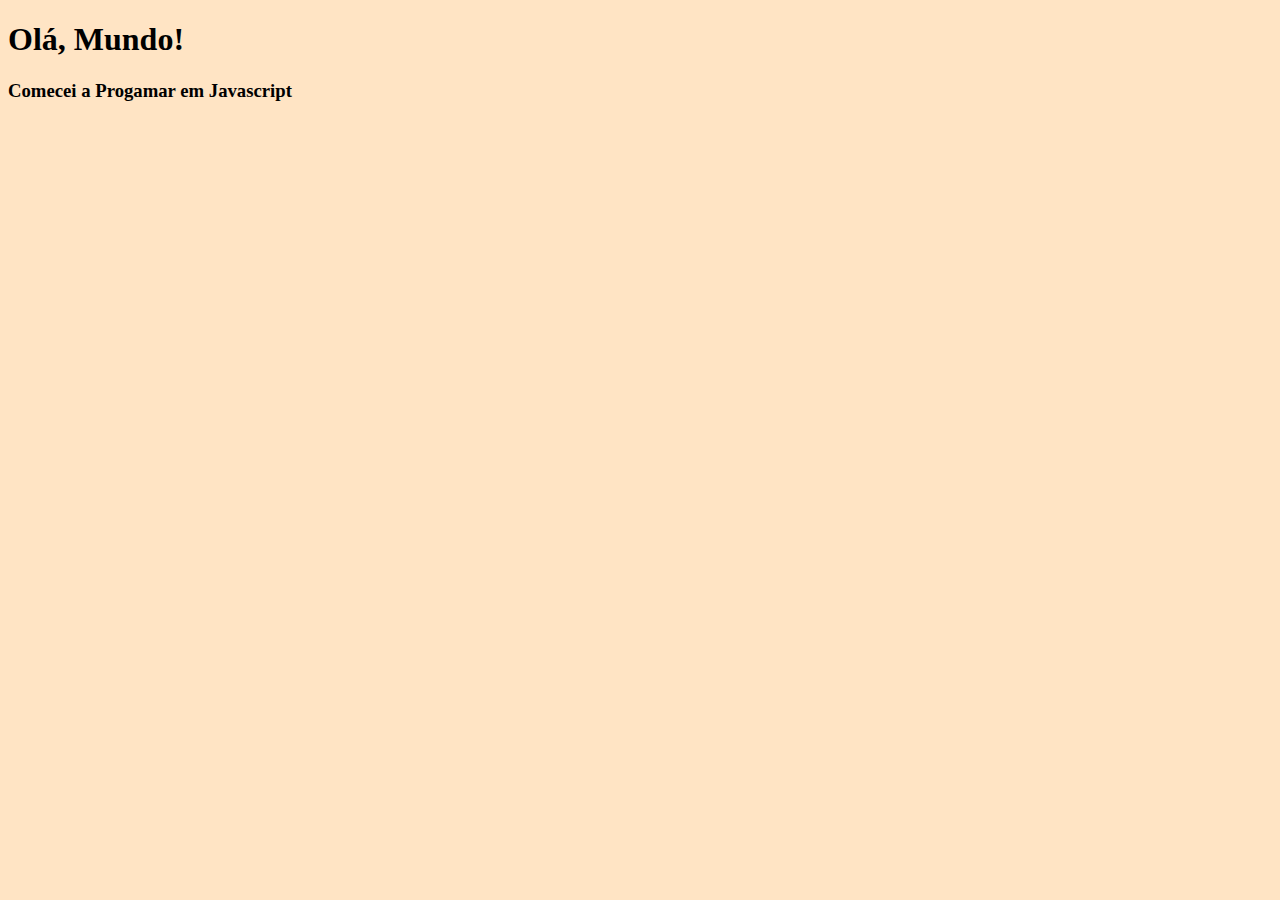
<file: exercícios/exercício 01/index.html>
<!DOCTYPE html>
<html lang="pt">
    <head>
        <meta charset="UTF-8">
        <meta name="viewport" content="width=device-width, initial-scale=1.0">
        <title>Olá Mundo</title>
        <link rel="stylesheet" href="_css/layout.css">

        <script src="_js/Script.js"></script>
    </head>
    <body>
        <h1>Olá, Mundo!</h1>
        <h3>Comecei a Progamar em Javascript</h3>
    </body>
</html>
</file>
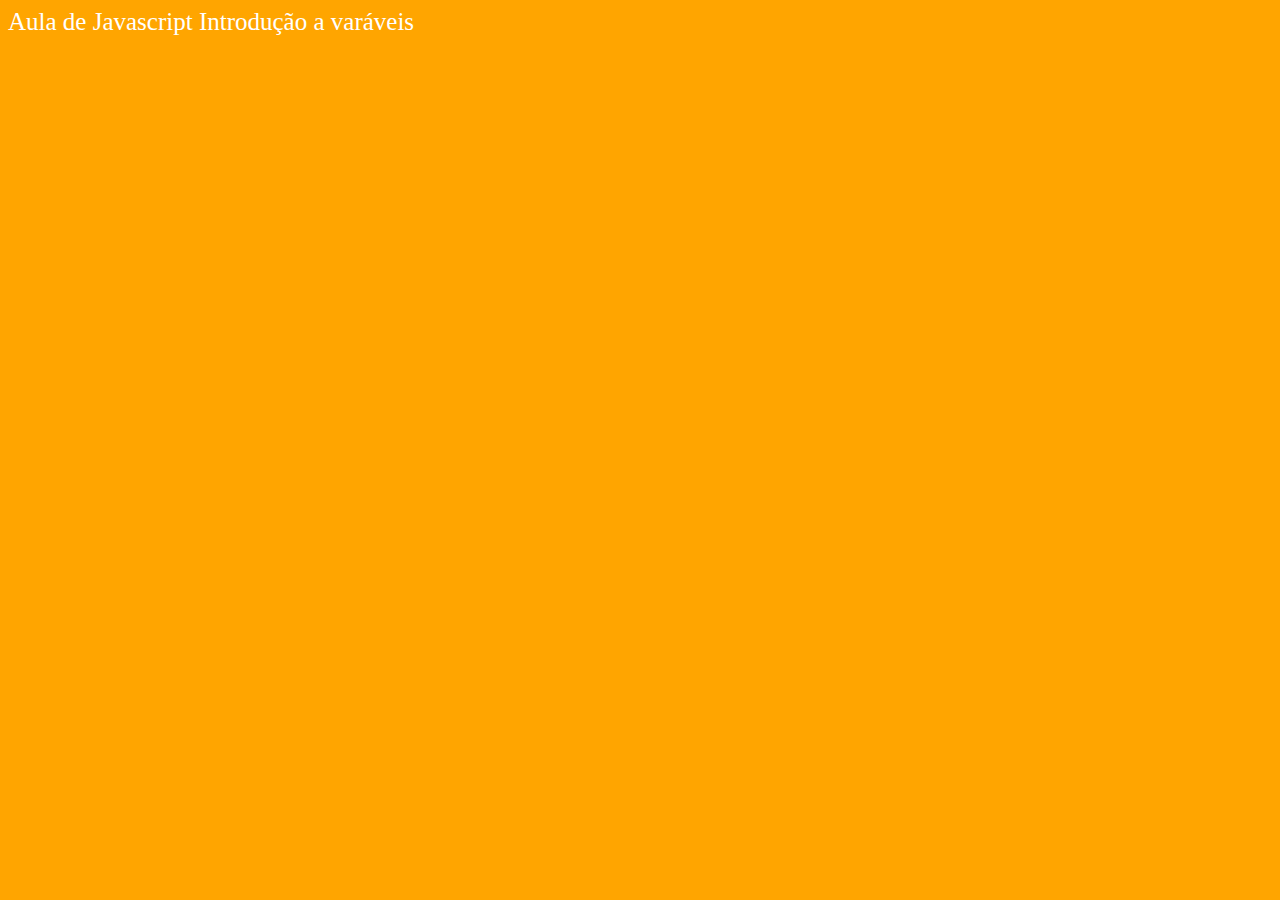
<file: exercícios/exercício 02/index.html>
<!DOCTYPE html>
<html lang="pt">
    <head>
        <meta charset="UTF-8">
        <meta name="viewport" content="width=device-width, initial-scale=1.0">
        <title>Variáveis</title>
        
        <link rel="stylesheet" href="_css/layout.css">
        <script type="text/javascript">
            //Tipos de Variáveis

            //STRING
            var texto = "Aula de Javascript Introdução a varáveis";

            //INT
            var numeroInteiro = -7;

            //FLOAT
            var numeroFracionado = 10.7;

            //BOOLEAN
            var testEstado = true; //false

            //Comandos de Impressão (SAÍDA)
            //alert
            alert("Exercícios com variáveis");

            //document.write
            document.write(texto);
            
            //console.log
            console.log(texto); 
            //- permite imprimir no modo console do browser.


            

        </script>
    </head>
    <body>

    </body>
</html>
</file>
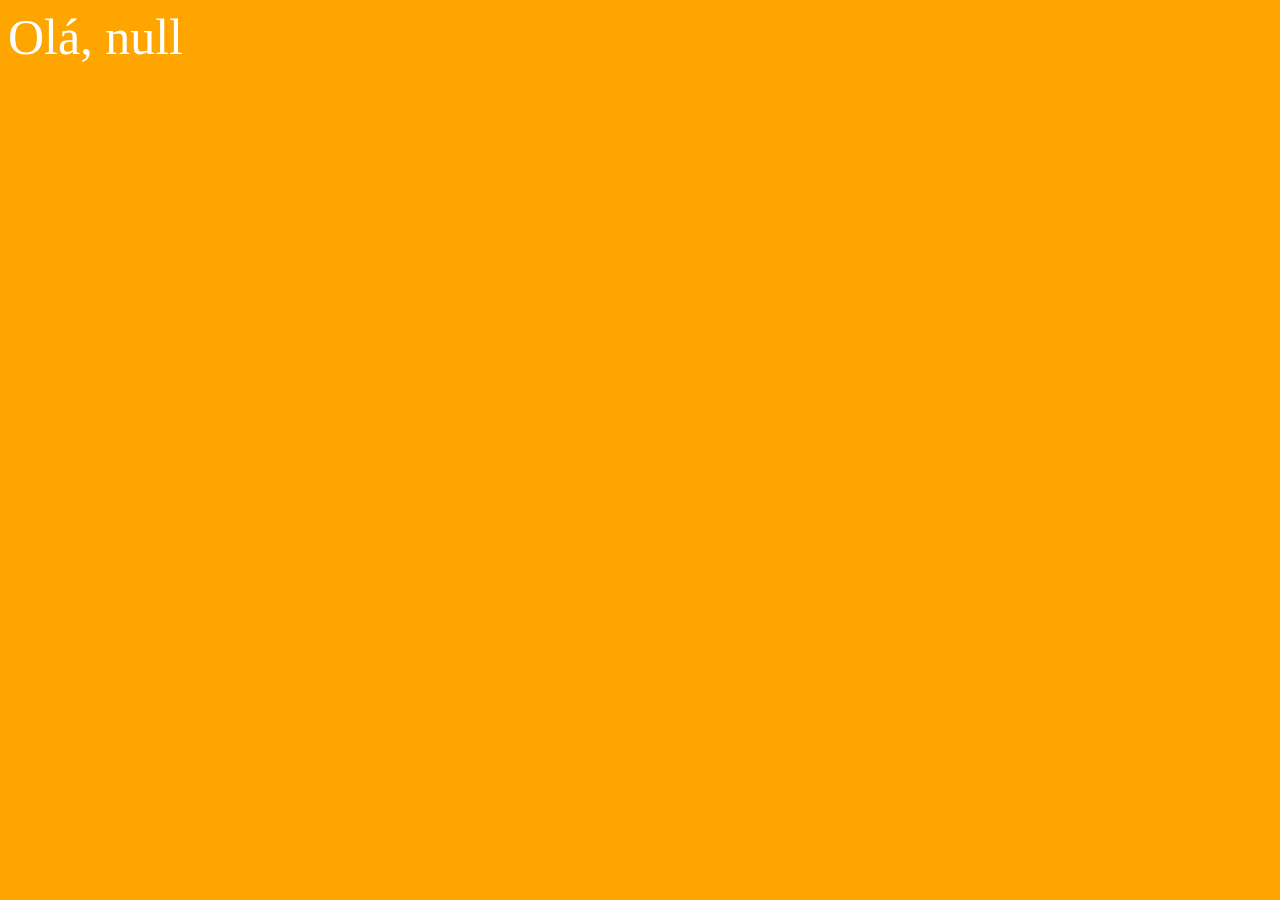
<file: exercícios/exercício 03/index.html>
<!DOCTYPE html>
<html lang="pt">
    <head>
        <meta charset="UTF-8">
        <meta name="viewport" content="width=device-width, initial-scale=1.0">
        <title>Concatenação</title>
        
        <link rel="stylesheet" href="_css/layout.css">
        <script type="text/javascript">
            //Concatenação
           
            //alert
            alert("Exercício de Concatenação de Variáveis");

            var recepcao = "Olá, ";
            var Nome = prompt('Digite o seu Nome:');

            document.write(recepcao + Nome);

            

        </script>
    </head>
    <body>

    </body>
</html>
</file>
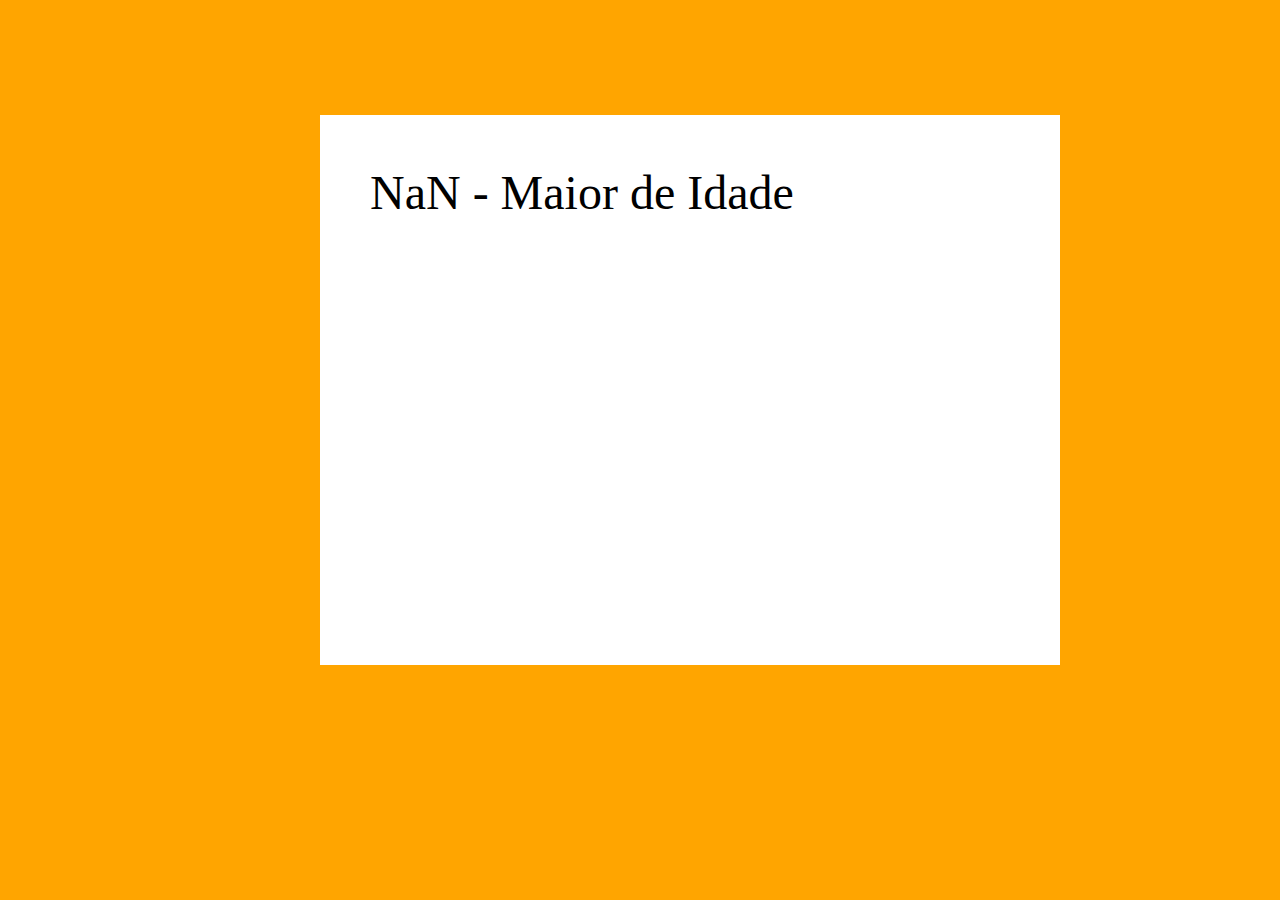
<file: exercícios/exercício 05/index.html>
<!DOCTYPE html>
<html lang="pt">
    <head>
        <meta charset="UTF-8">
        <meta name="viewport" content="width=device-width, initial-scale=1.0">
        <title>exercício 05</title>
       
        <link rel="stylesheet" href="_css/layout.css">
        
    </head>
    <body>
        <div class="container">
            <div class="box">
                <script src="_js/Script.js">

                </script>
                
            </div>
        </div>
    </body>
</html>
</file>
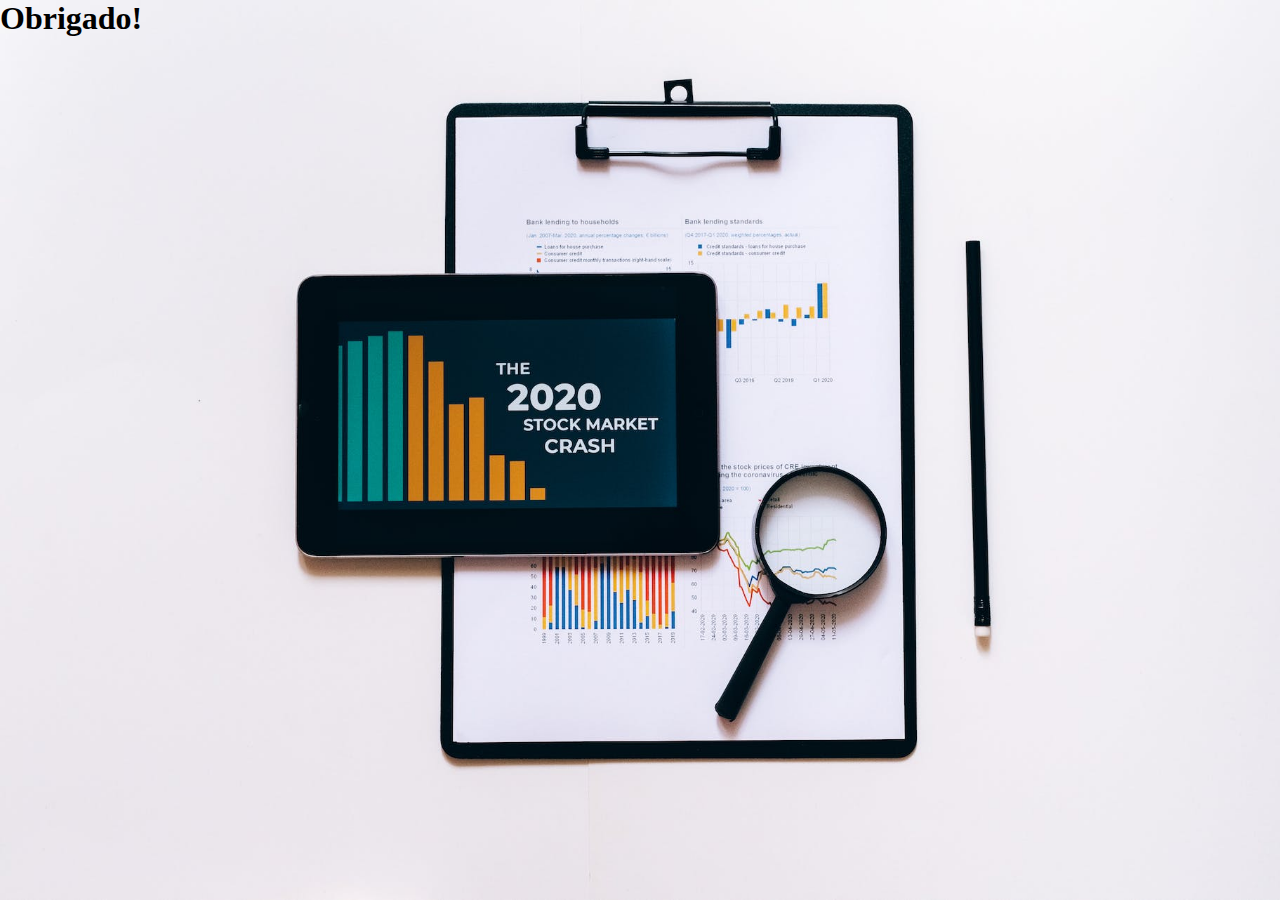
<file: exercícios/exercício 06/index.html>
<!DOCTYPE html>
<html lang="pt">
    <head>
        <meta charset="UTF-8">
        <meta name="viewport" content="width=device-width, initial-scale=1.0">
        <title>CaIMC</title>
        
        <link rel="stylesheet" href="_css/layout.css">
        <script src="_js/interation.js"></script>        
    </head>
    <body>
        <div class="container">
            <div class="box">
                <h1>Obrigado!</h1>
                <a href="" ></a>

            </div>
        </div>
    </body>
</html>
</file>
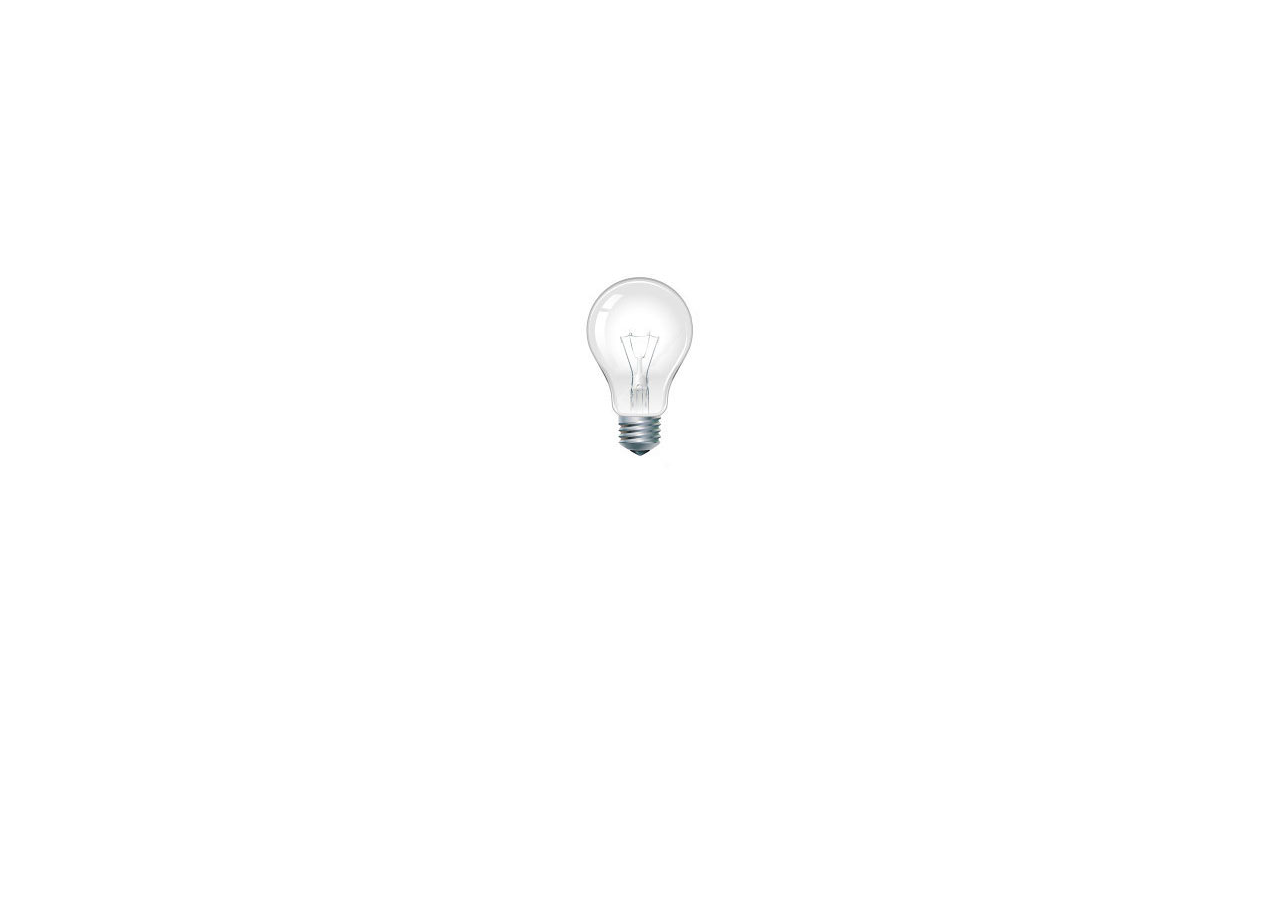
<file: exercícios/exercício 08/index.html>
<!DOCTYPE html>
<html lang="pt">
    <head>
        <meta charset="UTF-8">
        <meta name="viewport" content="width=device-width, initial-scale=1.0">
        <title>Exercício da Lampada js</title>

        <link rel="stylesheet" href="_css/layout.css">

    </head>
    <body>
        <div class="container">
            <center>
                <img src="_img/Off.jpg" id="lampada">
            </center>
        </div>

        <script src="_js/interation.js"></script>
    </body>
</html>
</file>
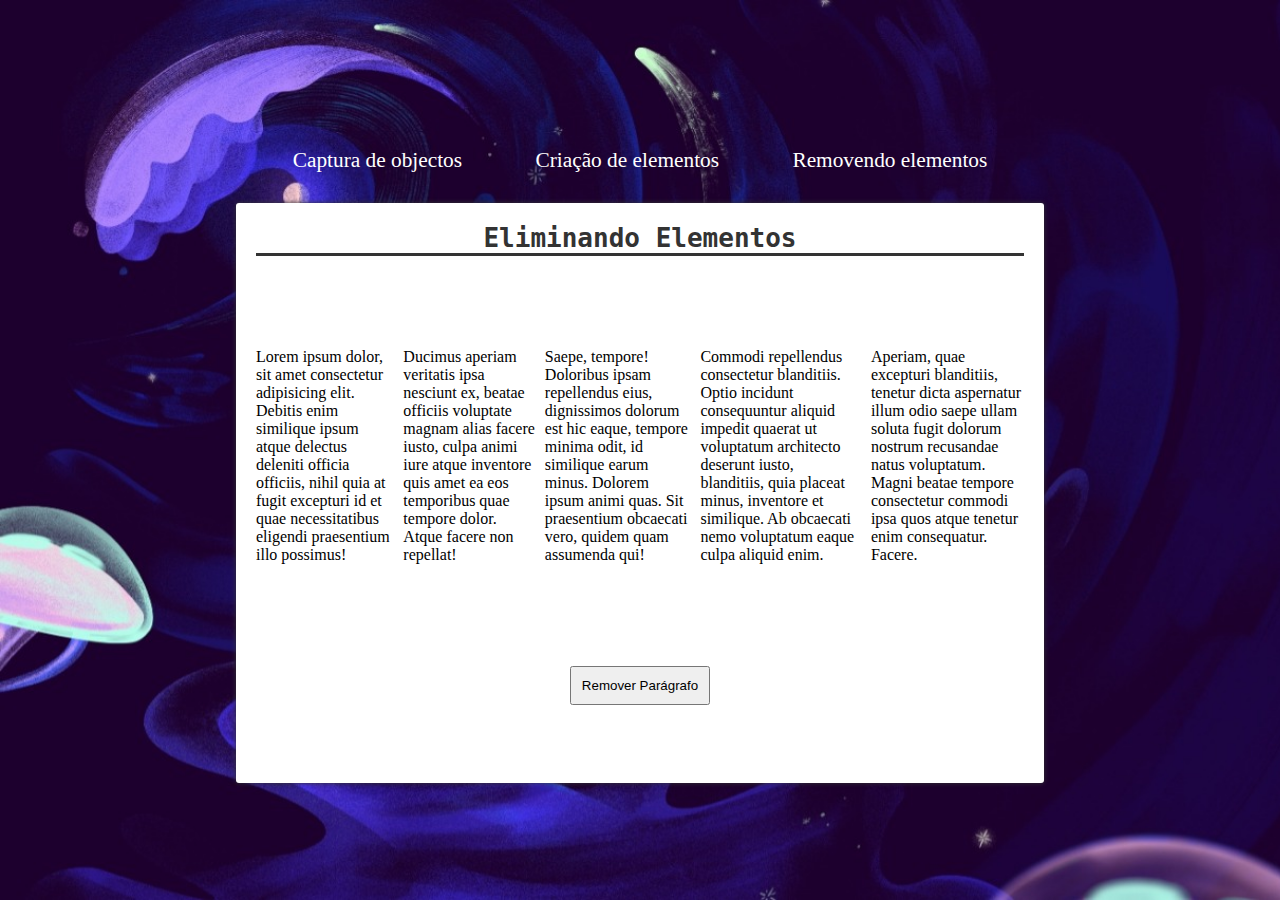
<file: exercícios/exercício 07/_html/delete.html>
<!DOCTYPE html>
<html lang="pt">
<head>
    <meta charset="UTF-8">
    <meta name="viewport" content="width=device-width, initial-scale=1.0">
    <title>JavaScript</title>
    <link rel="stylesheet" href="../_css/estilos.css">
</head>
<body>
    
    <div class="container">
        <nav>
            <ul>
                <li><a href="../index.html">Captura de objectos</a></li>
                <li><a href="create.html">Criação de elementos</a></li>
                <li><a href="">Removendo elementos</a></li>
            </ul>
        </nav>
        <main>
            <div class="main-title">
                <h1>Eliminando Elementos</h1>
            </div>
            <div class="main-content" id="pai">
                <p>Lorem ipsum dolor, sit amet consectetur adipisicing elit. Debitis enim similique ipsum atque delectus deleniti officia officiis, nihil quia at fugit excepturi id et quae necessitatibus eligendi praesentium illo possimus!</p>
                <p>Ducimus aperiam veritatis ipsa nesciunt ex, beatae officiis voluptate magnam alias facere iusto, culpa animi iure atque inventore quis amet ea eos temporibus quae tempore dolor. Atque facere non repellat!</p>
                <p>Saepe, tempore! Doloribus ipsam repellendus eius, dignissimos dolorum est hic eaque, tempore minima odit, id similique earum minus. Dolorem ipsum animi quas. Sit praesentium obcaecati vero, quidem quam assumenda qui!</p>
                <p>Commodi repellendus consectetur blanditiis. Optio incidunt consequuntur aliquid impedit quaerat ut voluptatum architecto deserunt iusto, blanditiis, quia placeat minus, inventore et similique. Ab obcaecati nemo voluptatum eaque culpa aliquid enim.</p>
                <p>Aperiam, quae excepturi blanditiis, tenetur dicta aspernatur illum odio saepe ullam soluta fugit dolorum nostrum recusandae natus voluptatum. Magni beatae tempore consectetur commodi ipsa quos atque tenetur enim consequatur. Facere.</p>
            </div>
            <div class="btn2" >
                <input type="button" value="Remover Parágrafo" onclick="remover()">
            </div>
        </main>
    </div>

    <script src="../_js/script3.js"></script>
</body>
</html>
</file>
<file: exercícios/exercício 01/_css/layout.css>
body{
    background-color: bisque;
}
</file>
<file: exercícios/exercício 02/_css/layout.css>
body{
    background-color: orange;
    color: white;
    font-size: 25px;
}
</file>
<file: exercícios/exercício 03/_css/layout.css>
body{
    background-color: orange;
    color: white;
    font-size: 50px;
}
</file>
<file: exercícios/exercício 05/_css/layout.css>
*{
    margin: 0;
    padding: 0;
}
body{
    background: orange;
    background-size: cover;
    background-attachment: fixed;
    
    font-size: 3rem;
}

.container{
    width: 50%;
    height: 50vh;
    margin: auto;
    padding: 15px 40px;
}.box{
    background-color: white;
    width: 100%;
    height: 100%;
    margin-top: 100px;
    padding: 50px;
}
</file>
<file: exercícios/exercício 06/_css/layout.css>
*{
    margin: 0;
    padding: 0;
}
body{
    background:url('../_img/Fundo.jpg') no-repeat;
    background-attachment: fixed;
    background-size: cover;
}.container{
    width: 50vw;
    height: 50vh;
}
</file>
<file: exercícios/exercício 08/_css/layout.css>
*{
    margin: 0;
    padding: 0;
}

.container{
    width: 50vw;
    height: 50vh;
    margin: auto;
    margin-top: 200px;
    padding: 50px;
}
</file>
<file: exercícios/exercício 07/_css/estilos.css>
* {
    margin: 0;
    padding: 0;
    list-style: none;
    text-decoration: none;
}

.container {
    width: 100vw;
    height: 100vh;
    background: url(../_img/fundo.jpeg);
    background-size: cover;
    background-repeat: no-repeat;
    display: flex;
    flex-direction: column;
    align-items: center;
    justify-content: center;
}

nav {
    width: 60%;
    height: 5%;
    padding: 20px;
    display: flex;
    align-items: center;
}

nav ul {
    width: 100%;
    display: flex;
    justify-content: space-around;
}

nav ul li a {
    font-size: 16pt;
    color: #fff;
}

main {
    background-color: rgb(255, 255, 255);
    border-radius: 3px;
    box-shadow: 0px 0px 5px #333;
    width: 60%;
    height: 60%;
    padding: 20px;
    display: flex;
    flex-direction: column;
}

main .main-title {
    width: 100%;
    display: flex;
    justify-content: center;
    color: #333;
    font-family: monospace;
    border-bottom: 3px solid #333;
}  

main .main-content {
    height: 400px;
    display: flex;
    align-items: center;
    justify-content: center;
    gap: 10px;
}

main .main-content .list {
    background-color: antiquewhite;
    width: 130px;
    min-height: 120px;
    height: auto;
    padding: 20px;
    box-shadow: 0px 0px 2px #333;
    border-radius: 3px;
    font-size: 16pt;
}

main .main-content .form {
    display: flex;
    flex-direction: column;
    width: 130px;
    height: 120px;
    padding: 20px;
    box-shadow: 0px 0px 2px #333;
    border-radius: 3px;
}

main .main-content .form input {
    width: 100px;
    padding: 10px;
    margin-top: 10px;
}

main .main-content .res {
    background-color: azure;
    box-shadow: 0px 0px 2px #333;
    border-radius: 3px;
    width: auto;
    min-width: 100px;
    height: 100px;
    padding: 10px;
    margin-top: 10px;
    font-size: 20pt;
    display: flex;
    align-items: center;
    justify-content: center;
}

main .btn2 {
    display: flex;
    justify-content: center;
}

main .btn2 input {
    width: auto;
    padding: 10px;
    margin-top: 10px;
}
</file>
